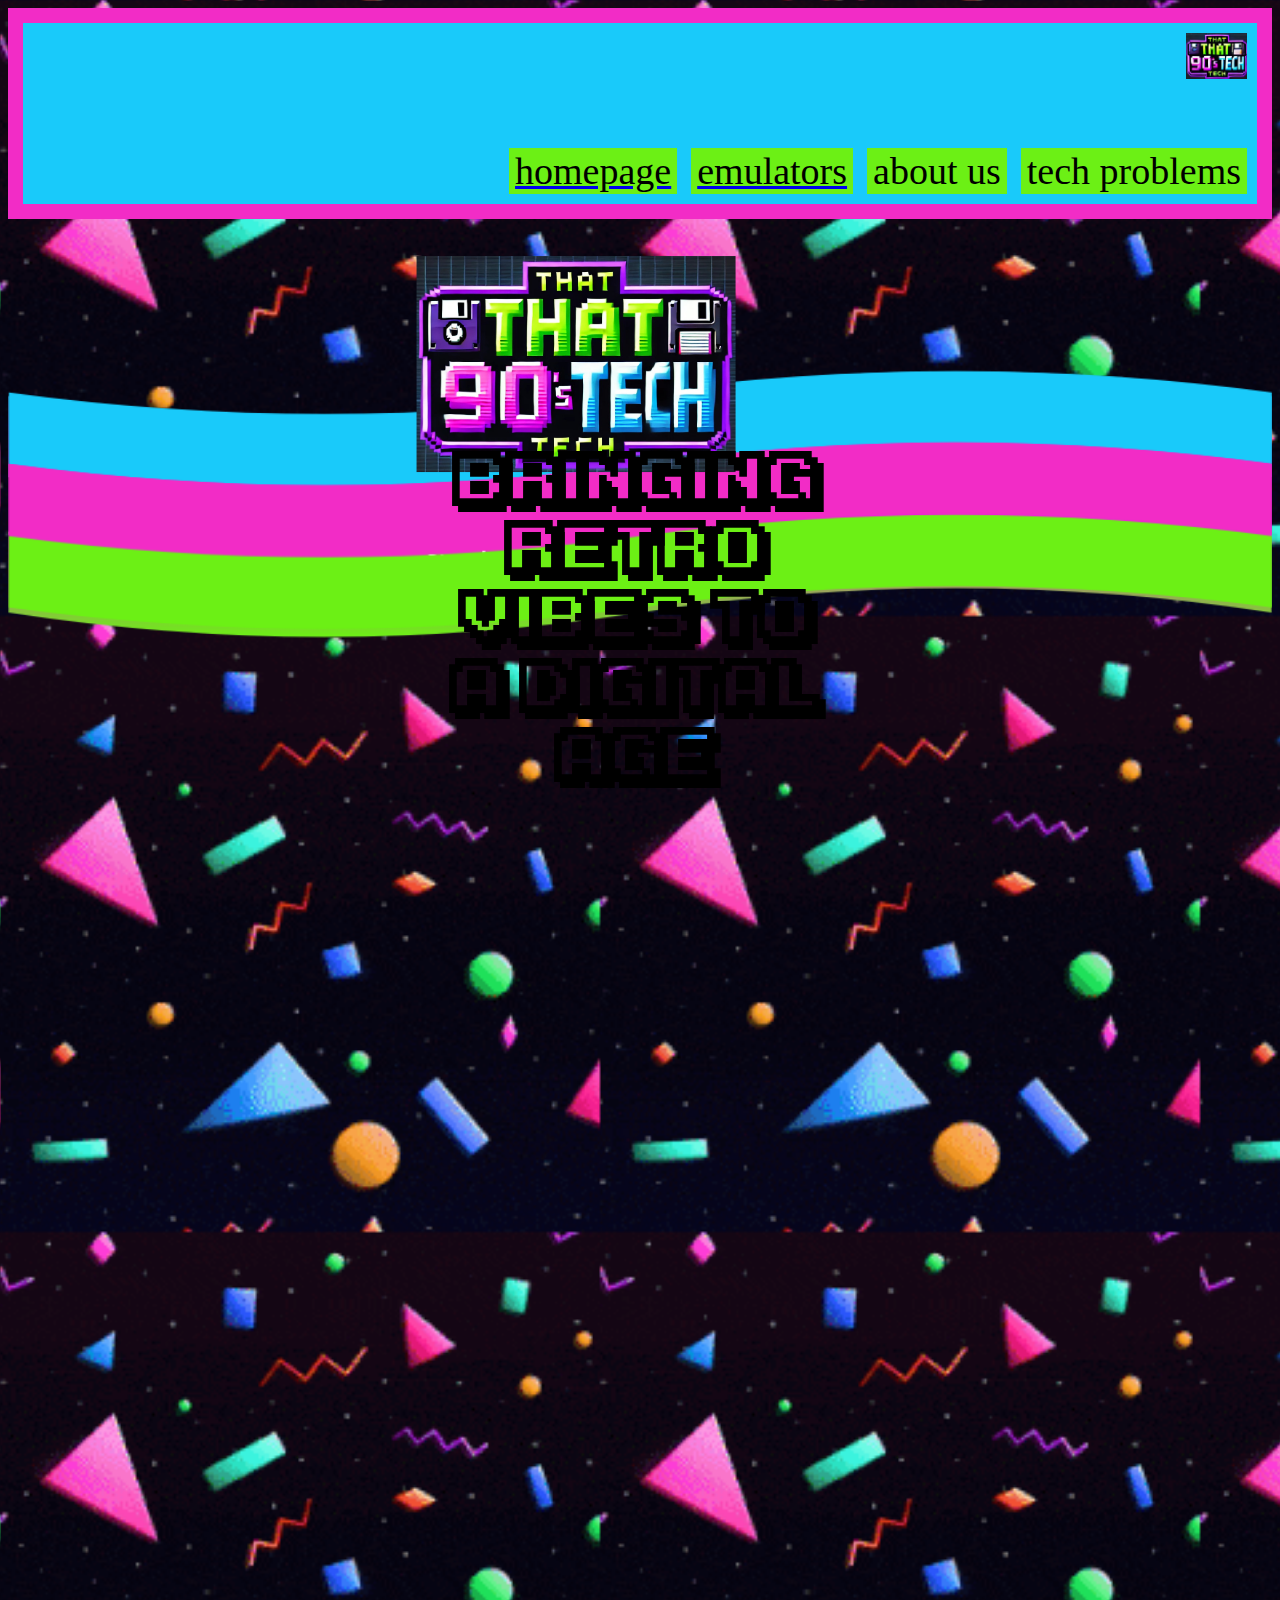
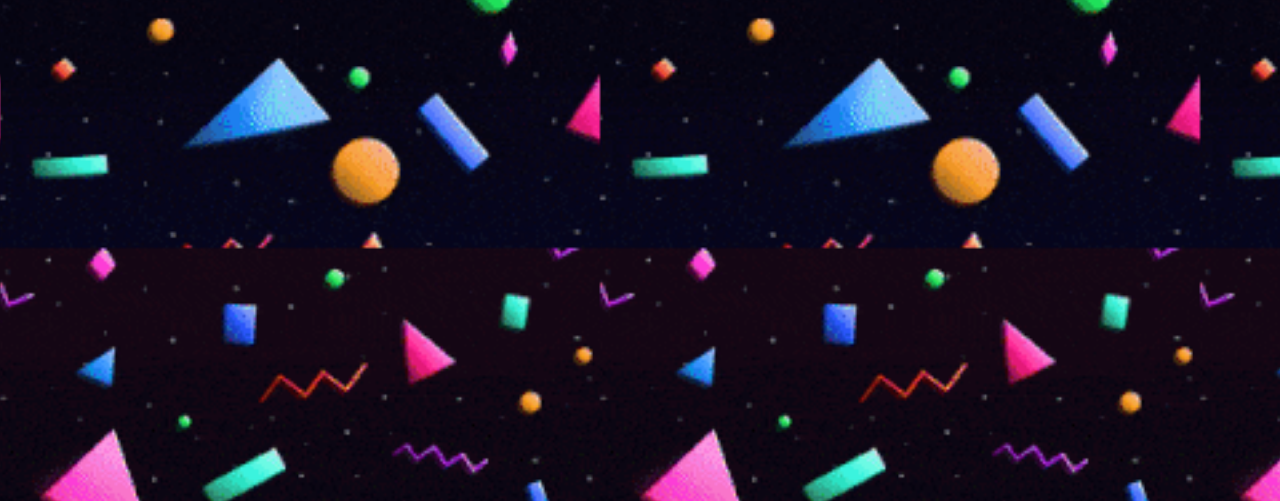
<file: index.html>
<!DOCTYPE html>
<html lang="en">
<head>
    <meta charset="UTF-8">
    <meta name="viewport" content="width=device-width, initial-scale=1.0">
    <title>Gamesite</title>
    <link rel="stylesheet" href="images/style.css">
    <link href="https://unpkg.com/aos@2.3.1/dist/aos.css" rel="stylesheet">
</head>
<body>
  <header>
    <script src="https://unpkg.com/aos@2.3.1/dist/aos.js"></script>
    <img src="images/smalllogo.jpg" width="5%">    
    <div class="topnav">
    <input type="text" placeholder="Search..">
  </div>
  <a href="index.html"><button>homepage</button></a>
  <a href="emulat.html"><button>emulators</button></a>
    <button type="button">about us</button> 
    <button type="button">tech problems</button> 
  </header>
  <div class="container">
    <img src="images/undertop.drawio.png" alt="Snow" style="width:100%;">
    <div class="centered"><img src="images/largelogo.jpg" style="width:60%; right:165px;">
      <h4>skadhajk</h4>
      <h4>skadhajk</h4>
    <h1>bringing retro vibes to a digital age</h1></div>
  </div>
  <h4>sfsafsafsdf</h4>
  <h4>sfsafsafsdf</h4>
  <h4>sfsafsafsdf</h4>
  <h4>sfsafsafsdf</h4>
  <h4>sfsafsafsdf</h4>
  <h4>sfsafsafsdf</h4>
<div class="container" id="d" data-aos="fade-left">
  <img src="images/under1.png" style="width:100%;" >
  <div class="centered" id="left">
    <a href=emulat.html><h2>to check out our emulators click below</h2></a>
  </div>
</div>
<h4>sfsafsafsdf</h4>
<h4>sfsafsafsdf</h4>
<div class="container" id="d" data-aos="fade-right">
  <img src="images/junk.drawio.png" style="width:100%;">
  <div class="centered">
    <h2>click here to learn more about us </h2>
  </div>
  <h4>sfsafsafsdf</h4>
  <h4>sfsafsafsdf</h4>
</div>
<div class="container" id="d" data-aos="fade-left">
  <img src="images/under1.png" style="width:100%;">
  <div class="centered" id="left">
    <h2>then click here for any tech problems </h2>
  </div>
</div>
<script>
  document.addEventListener("DOMContentLoaded", () => {
    AOS.init({
      duration:1500,
      once: false,
      mirror: true,
      easing: 'ease=in-out',
    });
    window.addEventListener('scroll', () => {
      AOS.refresh();
    });
  });
</script>
</body>
</html>
</file>
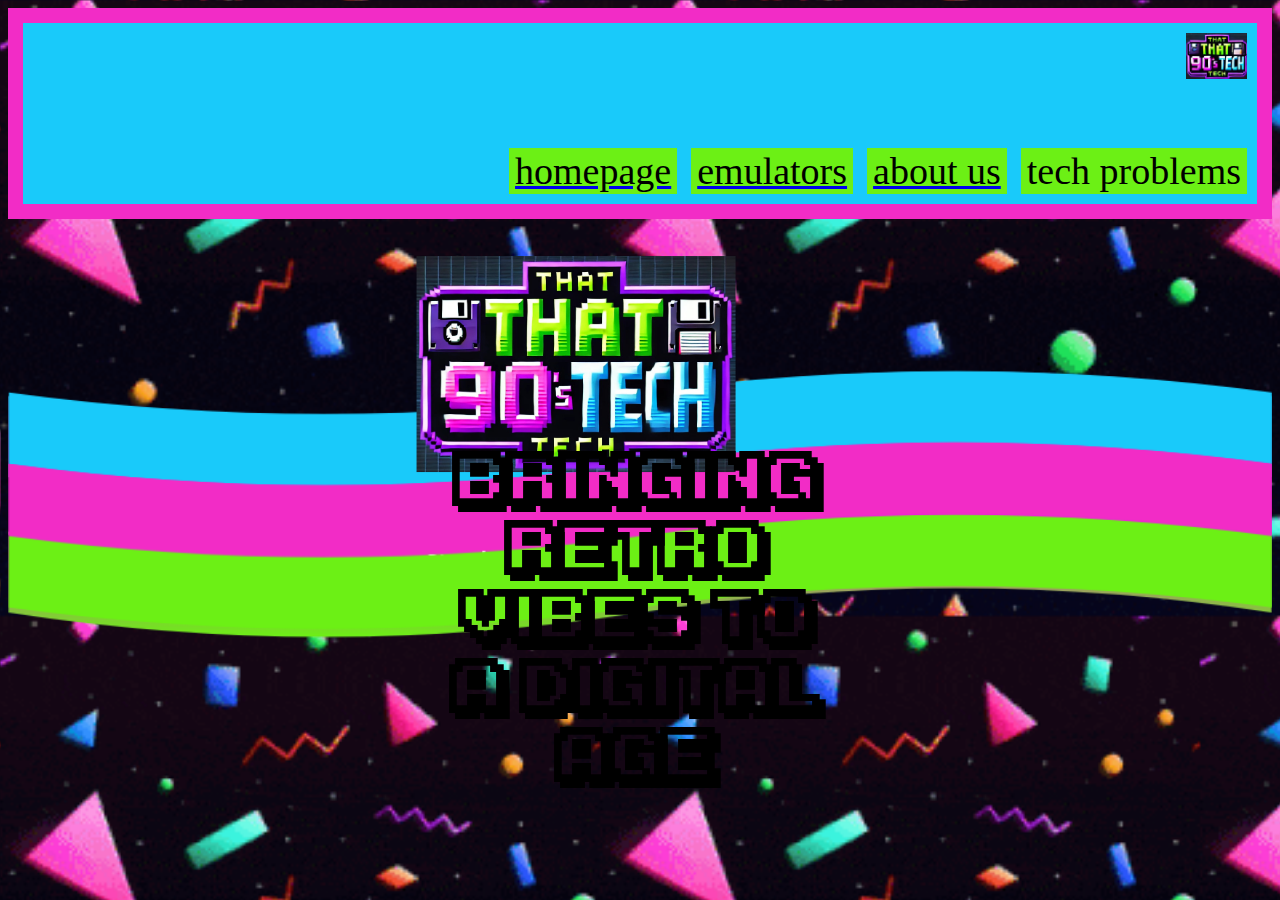
<file: aboutUs.html>
<!DOCTYPE html>
<html lang="en">
<head>
    <meta charset="UTF-8">
    <meta name="viewport" content="width=device-width, initial-scale=1.0">
    <title>Gamesite</title>
    <link rel="stylesheet" href="images/style.css">
    <link href="https://unpkg.com/aos@2.3.1/dist/aos.css" rel="stylesheet">
</head>
<body>
  <header>
    <script src="https://unpkg.com/aos@2.3.1/dist/aos.js"></script>
    <img src="images/smalllogo.jpg" width="5%">    
    <div class="topnav">
    <input type="text" placeholder="Search..">
  </div>
  <a href="index.html"><button>homepage</button></a>
  <a href="emulat.html"><button>emulators</button></a>
  <a href="aboutUs.html"><button>about us</button></a>
    <button type="button">tech problems</button> 
  </header>
  <div class="container">
    <img src="images/undertop.drawio.png" alt="Snow" style="width:100%;">
    <div class="centered"><img src="images/largelogo.jpg" style="width:60%; right:165px;">
      <h4>skadhajk</h4>
      <h4>skadhajk</h4>
    <h1>bringing retro vibes to a digital age</h1></div>
  </div>
  <main>
<div class="container2">
<h2 class="AboutUsName"></h2>
<h3 class="description"><br>
</h3>




</div>



  </main>


</body>
  </html>
</file>
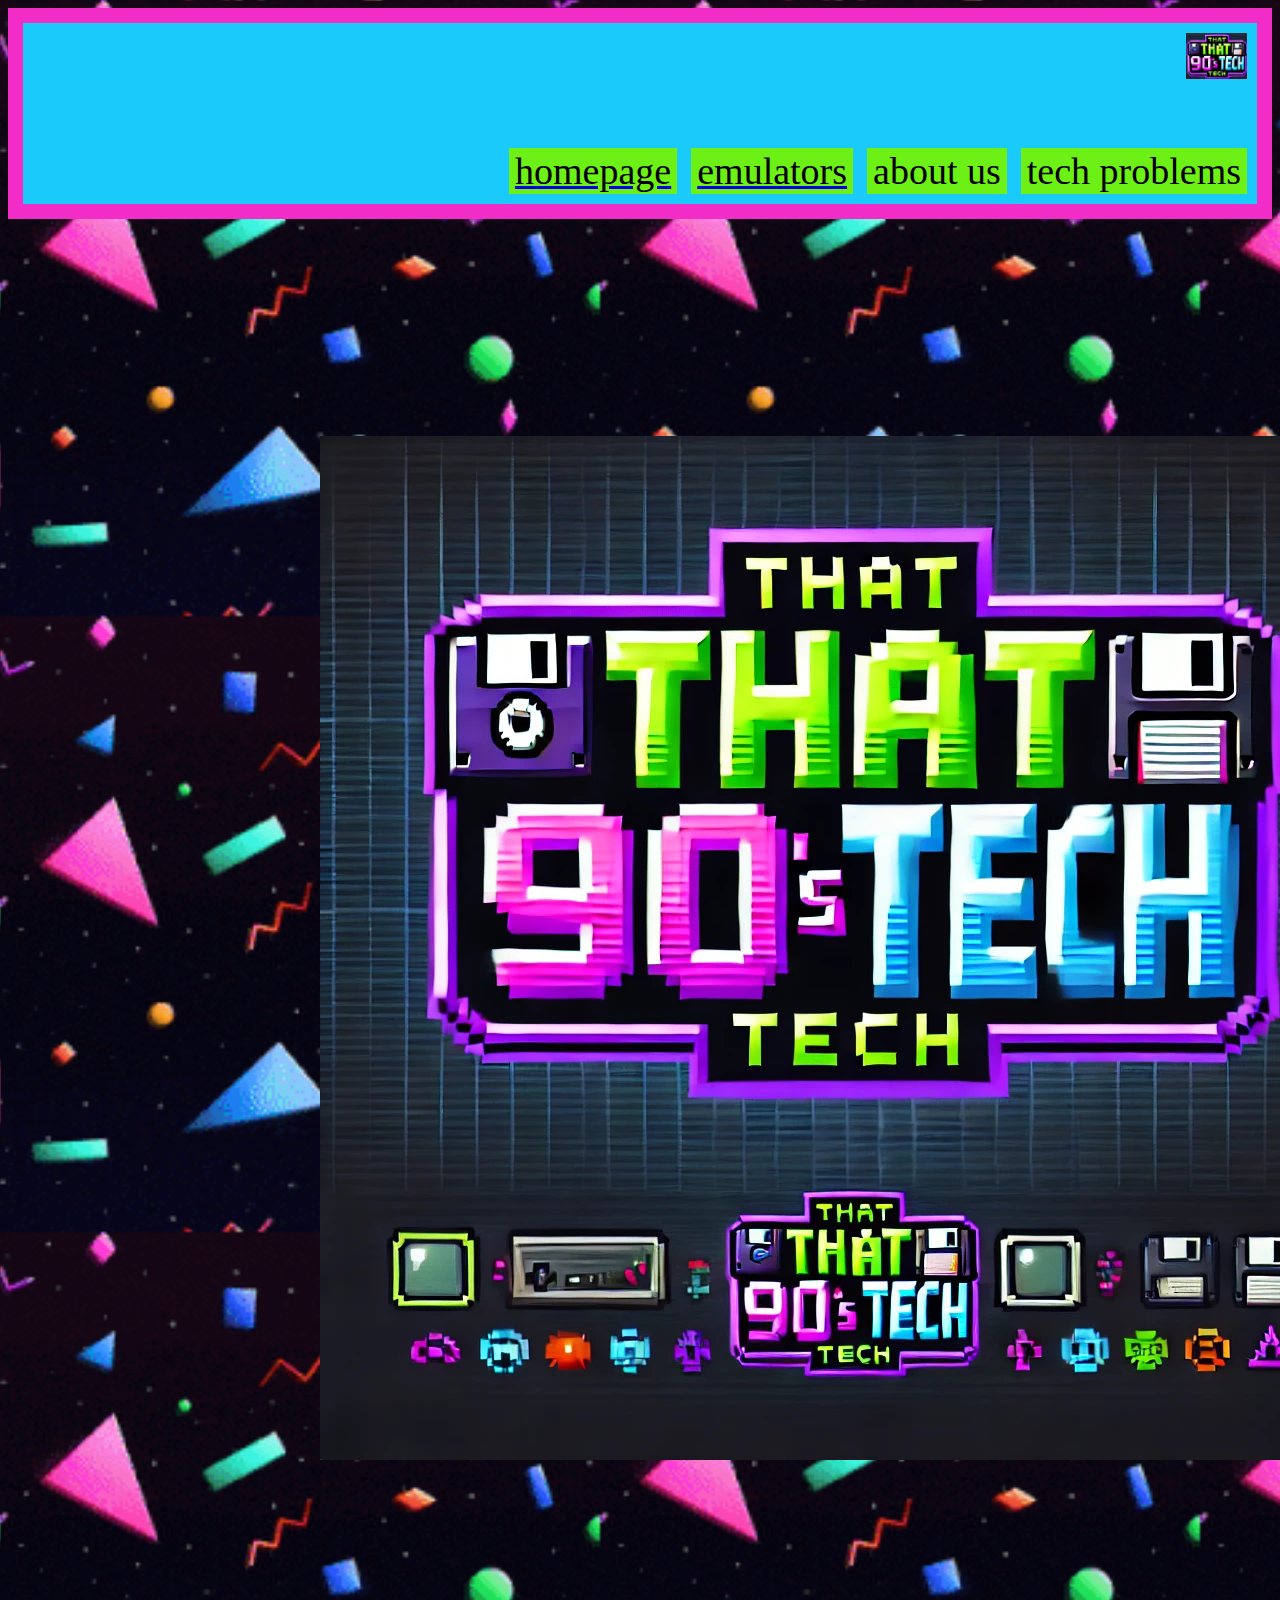
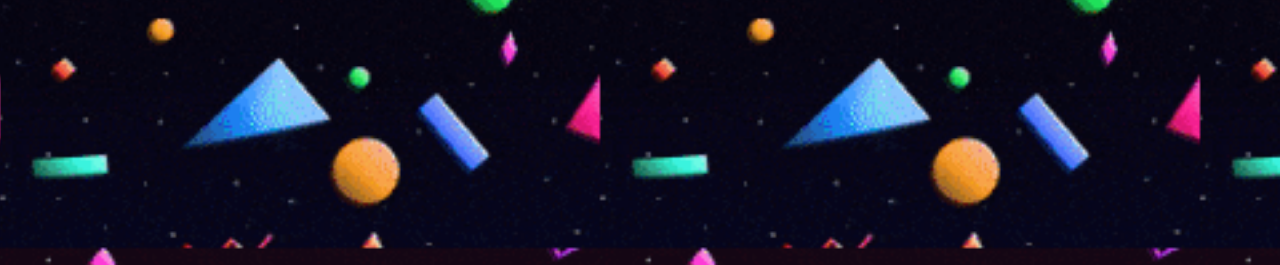
<file: emu.html>
<!DOCTYPE html>
<html lang="en">
<head>
    <meta charset="UTF-8">
    <meta name="viewport" content="width=device-width, initial-scale=1.0">
    <title>Gamesite</title>
    <link rel="stylesheet" href="images/style.css">
    <link href="https://unpkg.com/aos@2.3.1/dist/aos.css" rel="stylesheet">
</head>
<body>
  <header>
    <script src="https://unpkg.com/aos@2.3.1/dist/aos.js"></script>
    <img src="images/smalllogo.jpg" width="5%">    
    <div class="topnav">
    <input type="text" placeholder="Search..">
  </div>
  <a href="index.html"><button>homepage</button></a>
  <a href="emulat.html"><button>emulators</button></a>
    <button type="button">about us</button> 
    <button type="button">tech problems</button> 
  </header>
  <h4>1dsaFDAFsfssdgsdagasg</h4>
  <h4>1dsaFDAFsfssdgsdagasg</h4>
  <h4>1dsaFDAFsfssdgsdagasg</h4>
  <h4>1dsaFDAFsfssdgsdagasg</h4>
  <h4>1dsaFDAFsfssdgsdagasg</h4>
  <div class="emu">
  <img src="images/logo1.jpg">
  <h2> emulator</h2>
  <h3 style="right:1px;">this emulator is strong and cool and plays lots of games</h3>
  <a href="emulat.html"><button>go back<-</button></a>
  <div class="tq"><button>add to cart<button></div>
</div>
</body>
</html>
</file>
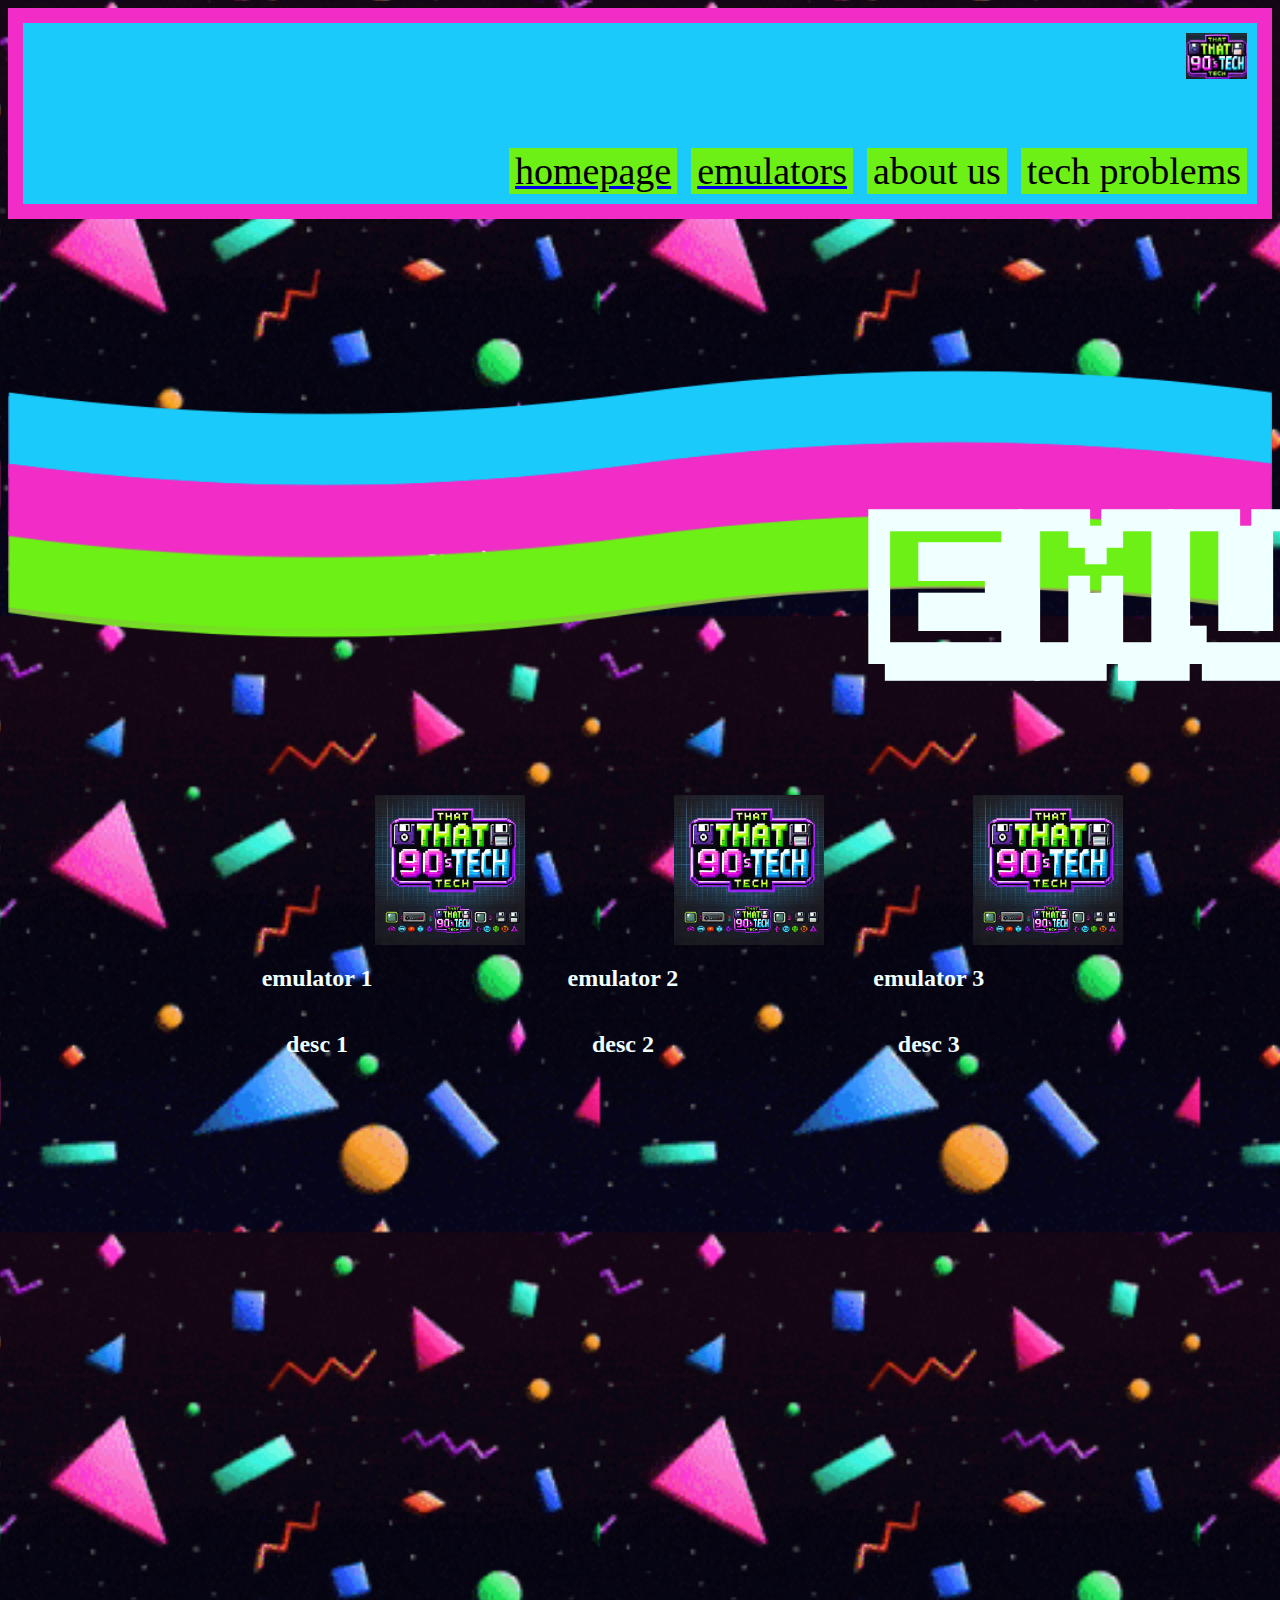
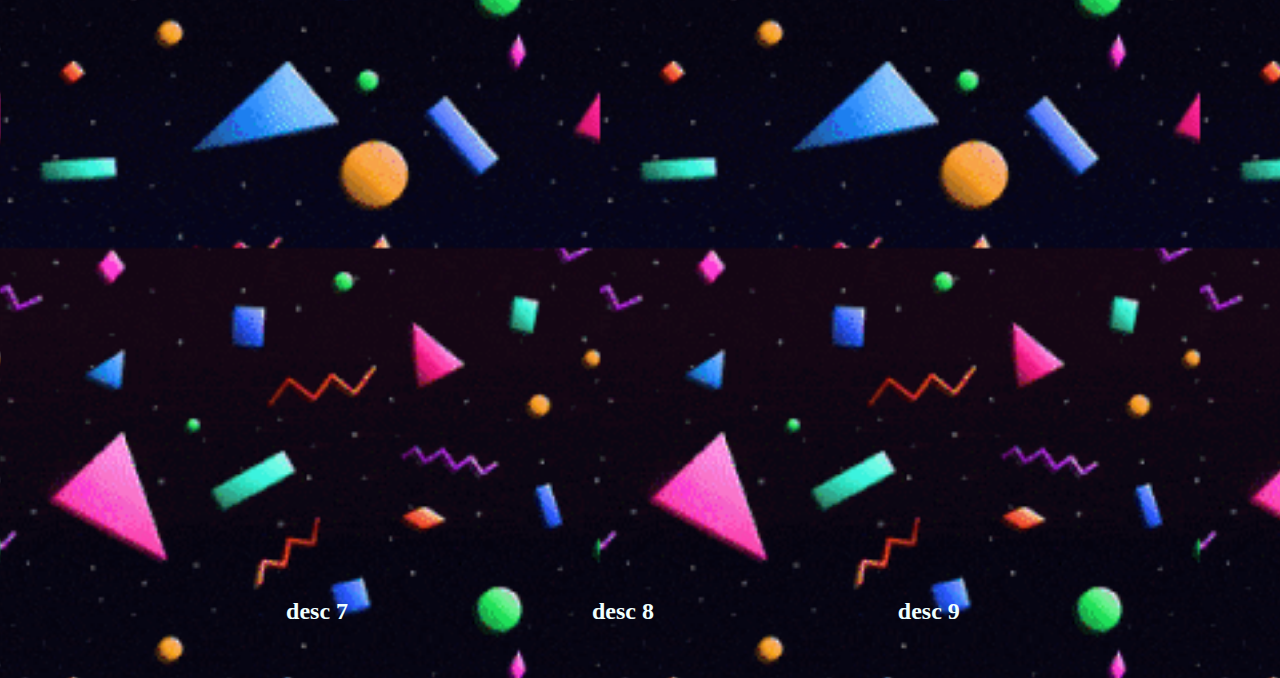
<file: emulat.html>
<!DOCTYPE html>
<html lang="en">
<head>
    <meta charset="UTF-8">
    <meta name="viewport" content="width=device-width, initial-scale=1.0">
    <title>Gamesite</title>
    <link rel="stylesheet" href="images/style.css">
    <link href="https://unpkg.com/aos@2.3.1/dist/aos.css" rel="stylesheet">
</head>
<body>
  <header>
    <script src="https://unpkg.com/aos@2.3.1/dist/aos.js"></script>
    <img src="images/smalllogo.jpg" width="5%">    
    <div class="topnav">
    <input type="text" placeholder="Search..">
  </div>
  <a href="index.html"><button>homepage</button></a>
  <a href="emulat.html"><button>emulators</button></a>
    <button type="button">about us</button> 
    <button type="button">tech problems</button> 
  </header>
  <div class="container">
    <img src="images/undertop.drawio.png" alt="Snow" style="width:100%;">
    <div class="centered1">
      <div class="emu">
    <h3 style="left:1px;">emulators</h3></div>
  </div>
  </div>
  <div class="flex-c">
    <h4>hjasljsalda</h4>
    <h4>khsdkasdjhjhl</h4>
    <h4>khsdkasdjhjhl</h4>
    <h4>khsdkasdjhjhl</h4>
    <div class="em">
        <a href="emu.html"><img src="images/logo1.jpg"></a>
    </div>
    <div class="em">
      <a href="emu.html"><img src="images/logo1.jpg"></a>
    </div>
    <div class="em">
      <a href="emu.html"><img src="images/logo1.jpg"></a>
    </div>
</div>
<div class="flex-c">
  <h4>jskj;JKFSDFFFSFADFLSDF</h4>
  <div class="em">
      <h2>emulator 1</h2>
  </div>
  <h4>jskj;JKLSDF</h4>
  <div class="em">
    <h2>emulator 2</h2>
  </div>
  <h4>jskj;JKLSDF</h4>
  <div class="em">
    <h2>emulator 3</h2>
  </div>
  <h4>jskj;JAFDASFFFFFFSADKLSDF</h4>
</div>
<div class="flex-c">
  <h4>jskj;JKFSDFFFSFADFLSDF</h4>
  <div class="em">
      <h2>desc 1</h2>
  </div>
  <h4>jskj;JKLSDF</h4>
  <div class="em">
    <h2>desc 2</h2>
  </div>
  <h4>jskj;JKLSDF</h4>
  <div class="em">
    <h2>desc 3</h2>
  </div>
  <h4>jskj;JAFDASFFFFFFSADKLSDF</h4>
</div>
<div class="flex-c" data-aos="fade-up">
  <h4>hjasljsalda</h4>
  <h4>khsdkasdjhjhl</h4>
  <h4>khsdkasdjhjhl</h4>
  <h4>khsdkasdjhjhl</h4>
  <div class="em">
    <a href="emu.html"><img src="images/logo1.jpg"></a>
  </div>
  <div class="em">
    <a href="emu.html"><img src="images/logo1.jpg"></a>
  </div>
  <div class="em">
    <a href="emu.html"><img src="images/logo1.jpg"></a> 
  </div>
</div>
<div class="flex-c" data-aos="fade-up">
  <h4>jskj;JKFSDFFFSFADFLSDF</h4>
  <div class="em">
      <h2>emulator 4</h2>
  </div>
  <h4>jskj;JKLSDF</h4>
  <div class="em">
    <h2>emulator 5</h2>
  </div>
  <h4>jskj;JKLSDF</h4>
  <div class="em">
    <h2>emulator 6</h2>
  </div>
  <h4>jskj;JAFDASFFFFFFSADKLSDF</h4>
</div>
<div class="flex-c" data-aos="fade-up">
  <h4>jskj;JKFSDFFFSFADFLSDF</h4>
  <div class="em">
      <h2>desc 4</h2>
  </div>
  <h4>jskj;JKLSDF</h4>
  <div class="em">
    <h2>desc 5</h2>
  </div>
  <h4>jskj;JKLSDF</h4>
  <div class="em">
    <h2>desc 6</h2>
  </div>
  <h4>jskj;JAFDASFFFFFFSADKLSDF</h4>
</div>
<div class="flex-c" data-aos="fade-up">
  <h4>hjasljsalda</h4>
  <h4>khsdkasdjhjhl</h4>
  <h4>khsdkasdjhjhl</h4>
  <h4>khsdkasdjhjhl</h4>
  <div class="em">
    <a href="emu.html"><img src="images/logo1.jpg"></a>
  </div>
  <div class="em">
    <a href="emu.html"><img src="images/logo1.jpg"></a>
  </div>
  <div class="em">
    <a href="emu.html"><img src="images/logo1.jpg"></a>
  </div>
</div>
<div class="flex-c" data-aos="fade-up">
  <h4>jskj;JKFSDFFFSFADFLSDF</h4>
  <div class="em">
      <h2>emulator 7</h2>
  </div>
  <h4>jskj;JKLSDF</h4>
  <div class="em">
    <h2>emulator 8</h2>
  </div>
  <h4>jskj;JKLSDF</h4>
  <div class="em">
    <h2>emulator 9</h2>
  </div>
  <h4>jskj;JAFDASFFFFFFSADKLSDF</h4>
</div>
<div class="flex-c">
  <h4>jskj;JKFSDFFFSFADFLSDF</h4>
  <div class="em">
      <h2>desc 7</h2>
  </div>
  <h4>jskj;JKLSDF</h4>
  <div class="em">
    <h2>desc 8</h2>
  </div>
  <h4>jskj;JKLSDF</h4>
  <div class="em">
    <h2>desc 9</h2>
  </div>
  <h4>jskj;JAFDASFFFFFFSADKLSDF</h4>
</div>
<script>
  document.addEventListener("DOMContentLoaded", () => {
    AOS.init({
      duration:1500,
      once: false,
      mirror: true,
      easing: 'ease=in-out',
    });
    window.addEventListener('scroll', () => {
      AOS.refresh();
    });
  });
</script>
</body>
</html>
</file>
<file: images/style.css>
body{
  background-image: url("ground.gif");
  background-size: 600px;
    background-color: rgb(255, 255, 255);
}
h1{
   color:black;
   font-family:"Fira Sans";
   
}

@import url('https://fonts.googleapis.com/css2?family=Pixelify+Sans:wght@400..700&display=swap');

@font-face {

  font-family: "topfont"; 

  src: url("ka1.ttf"); 

}
img{
  position:relative;
}
.emu img{
  position:absolute;
  left:320px;
}
.emu h2{
  font-family: "topfont", "Pixelify Sans";
  position:absolute;
  left:1780px;
  font-size:100px;
}
.emu h3{
  font-family:"Pixelify Sans";
  position:absolute;
  left:1380px;
  top:500px;
  font-size:100px;
  color:azure;
  text-align: center;
}
.emu .tq button{
  font-family:"Pixelify Sans";
  position:absolute;
  left:2080px;
  top:900px;
  font-size:100px;
  background-color: lightskyblue;
  border: dashed, lightslategrey, 8.5px;
  color:black;
  text-align: center;  
}
.emu button{
  font-family:"Pixelify Sans";
  position:absolute;
  left:1480px;
  top:900px;
  font-size:100px;
  background-color: lightskyblue;
  border: dashed, lightslategrey, 8.5px;
  color:black;
  text-align: center;  
}

button{
  display: flex;
font-size:38px;
font-family: "Pixelify Sans", serif;
font-style: italic;
background-color:#6CF015;
border: .5px, #F22CC6;
font-style:normal;


}
header { 
    display: flex;
    flex-direction: row;
    justify-content:flex-end;
    flex-flow: wrap;
    align-items:center;
    padding-right:10px;
    gap:14px;
    padding:10px; 
    font-family: "Pixelify Sans", serif;
    
    
    border: 15px solid #F22CC6;
    background-color:#19CAFA;
    overflow: hidden;
}

.topnav{
  padding-right: 1470px;
}
/* Style the links inside the navigation bar */
.topnav a {
  float: left;
  display: block;
  color: black;
  text-align: center;
  padding: 14px 16px;
  text-decoration: none;
  font-size: 17px;
}

/* Style the "active" element to highlight the current page */

/* Style the search box inside the navigation bar */
.topnav input[type=text] {
  float: left;
  padding: 6px;
  border: none;
  margin-top: 8px;
  margin-right: 16px;
  font-size: 18px;
}

/* When the screen is less than 600px wide, stack the links and the search field vertically instead of horizontally */
@media screen and (max-width: 600px) {
  .topnav a, .topnav input[type=text] {
    float: none;
    display: block;
    text-align: left;
    width: 100%;
    margin: 0;
    padding: 14px;
  }
  .topnav input[type=text] {
    border: 1px solid #ccc;
  }
}
.container {
  position: relative;
  text-align: center;
  color: white;
  top:150px;
}
.centered{
  position: absolute;
  top: 17%;
  left: 58%;
  transform: translate(-50%, -50%);
}
.centered1{
  position: absolute;
  top: 17%;
  left: 1520px;
  transform: translate(-50%, -50%);
}
.centered1 h3{
  font-family: "topfont", "Pixelify Sans";
  position: absolute;
  top: 17%; 
  margin-right:100px;
  font-size: 170px;
  transform: translate(-50%, -50%);
}
.centered h3{
  font-family: "topfont", "Pixelify Sans";
  position: absolute;
  top: 17%; 
  margin-right:100px;
  font-size: 170px;
  transform: translate(-50%, -50%);
}
.centered h1{
  font-family: "topfont", "Pixelify Sans";
  font-size: 60px;
  position: absolute;
  left:30%;
  transform: translate(-50%, -50%);
}
.centered h2{
  font-family: "Pixelify Sans", serif;
  font-size: 70px;
  position: absolute;
  right:20px;
  top:60px;
  transform: translate(-50%, -50%);
}
.centered #left h2{
  font-family: "Pixelify Sans", serif;
  font-size: 70px;
  position: absolute;
  left:20px;
  top:60px;
  transform: translate(-50%, -50%);
}
.container #d {
  position: relative;
  text-align: center;
  color: white;
}
h4{
  opacity:0;
}
.flex-c{
  display: flex;
  flex-flow:nowrap;
  justify-content:space-between;
}    
.em img{
  width: 50%;
  margin-top:300px;
  display: flex;
  flex-direction:row;
  justify-content:space-between;
} 
h2{
  color:azure;
  font-family: "Pixelify Sans", serif;
}
a{
  font-family: "Pixelify Sans", serif;
}
</file>
